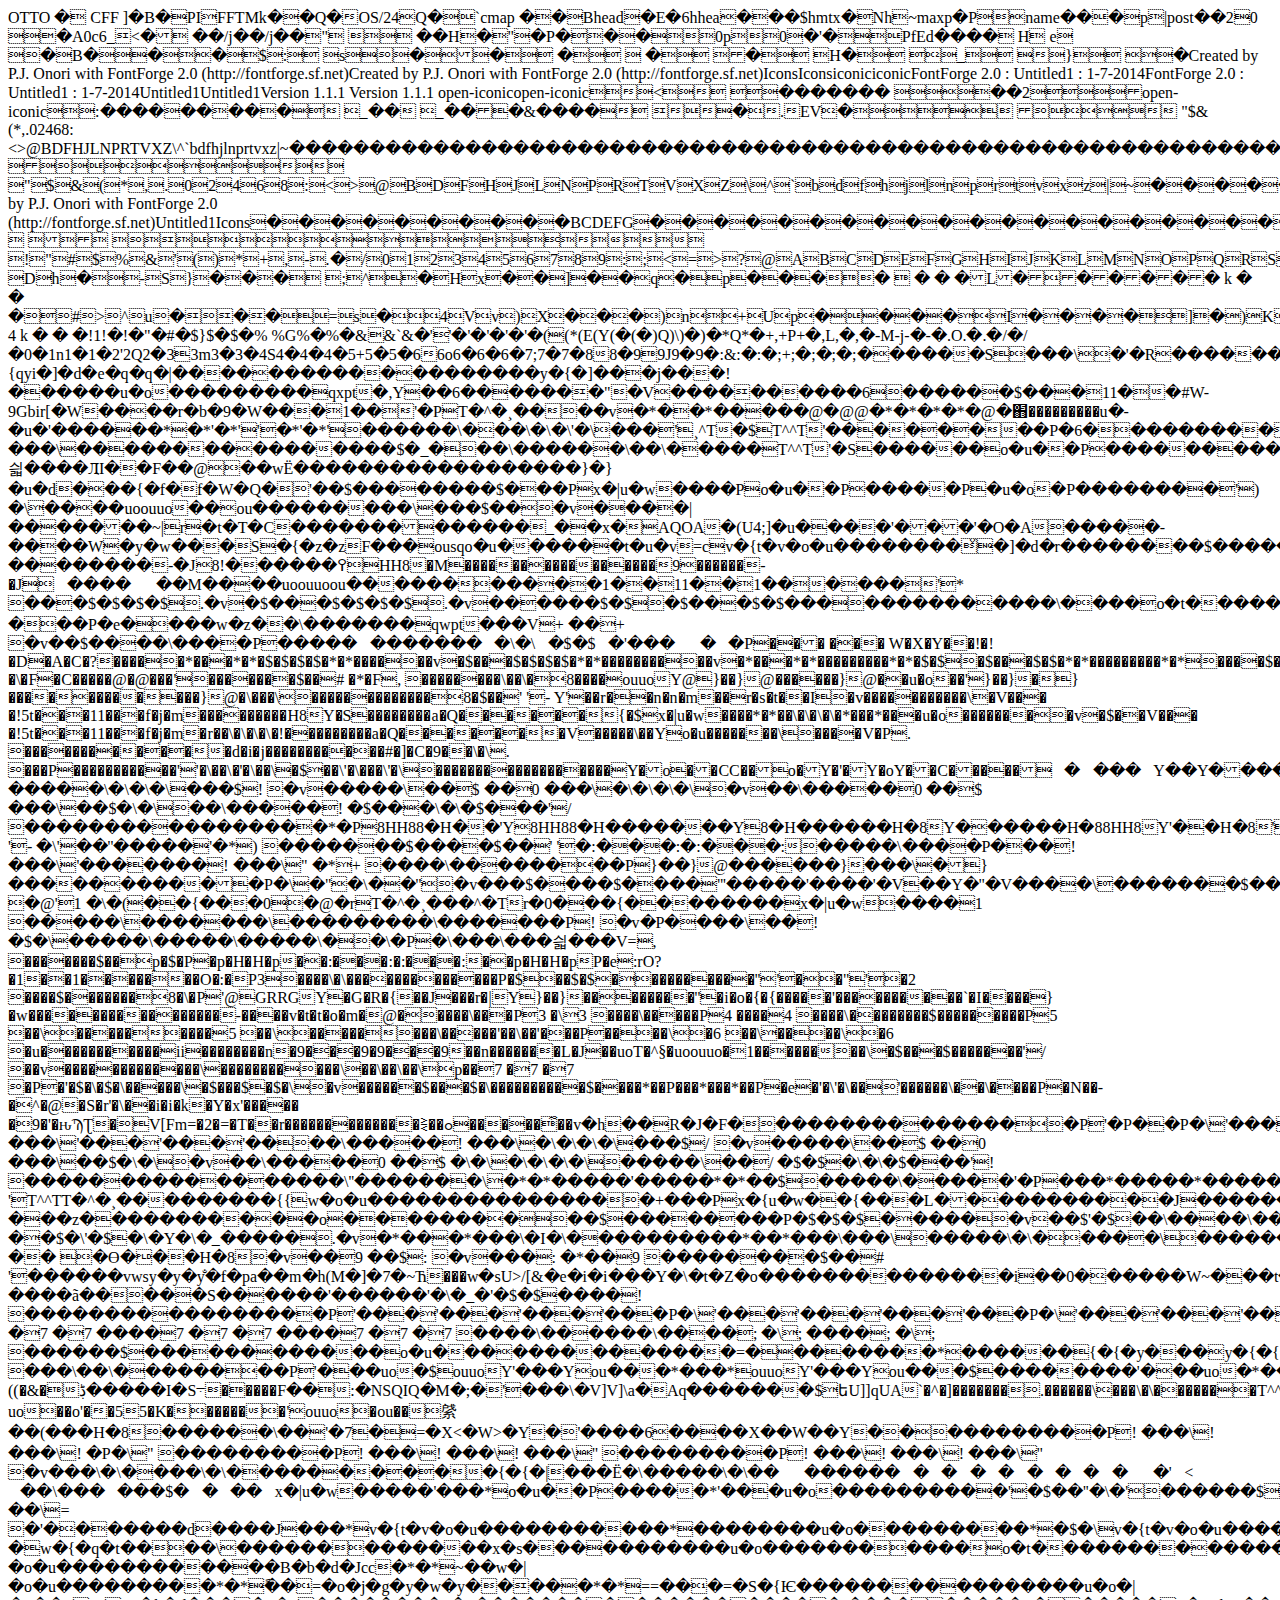
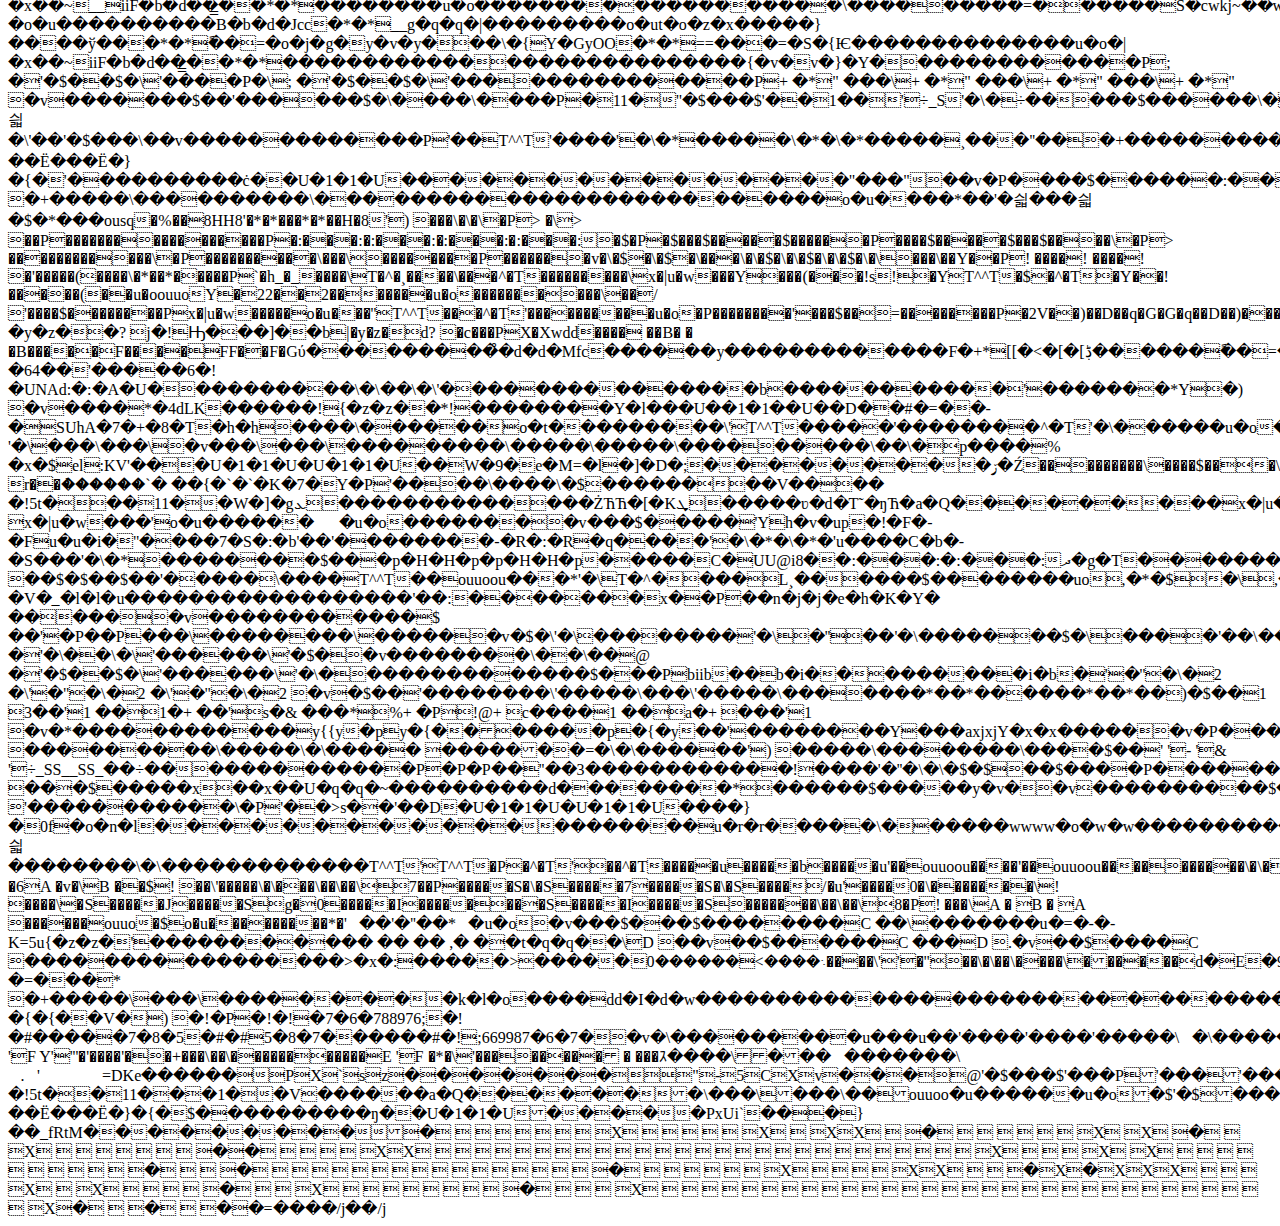
<file: fonts/open-iconic/open-iconic.otf/index.html>
<html><head>
<meta charset="utf-8"></head><body>OTTO
� CFF ]�B�PIFFTMk��Q�OS/24Q�`cmap
��Bhead�E�6hhea���$hmtx�Nh~maxp�Pname���p|post��20 �A0c6_<� ��/j��/j��"  ��H�"�P���0p0�'�PfEd���� H e  �B���$:	s��	�	
�	�	H�	_	}	�Created by P.J. Onori with FontForge 2.0 (http://fontforge.sf.net)Created by P.J. Onori with FontForge 2.0 (http://fontforge.sf.net)IconsIconsiconiciconicFontForge 2.0 : Untitled1 : 1-7-2014FontForge 2.0 : Untitled1 : 1-7-2014Untitled1Untitled1Version 1.1.1 Version 1.1.1 open-iconicopen-iconic< ������� ��2open-iconic:���������
_��
_���&����
�.EV�	
 "$&(*,.02468:<>@BDFHJLNPRTVXZ\^`bdfhjlnprtvxz|~����������������������������������������������������������������
 "$&(*,.02468:<>@BDFHJLNPRTVXZ\^`bdfhjlnprtvxz|~������������������������[base64].1.1Created by P.J. Onori with FontForge 2.0 (http://fontforge.sf.net)Untitled1Icons����������BCDEFG���������������������������������������������������������������������������������������������������������������	

 !"#$%&'()*+,-.�/0123456789:;<=>?@ABCDEFGHIJKLMNOPQRSTUVWXYZ[\]^�#L{�� Dh�-S}��� ;^�Hx��]��q�p����		�	�
�L������
k
�
�
�#>^u���=s�4Vv)X���)n+Up����I����]�)Km���J��.R~�GVg=��#��b���=� 4 k � � �!1!�!�"�#�$}$�$�%	%G%�%�&&`&�''�'�'�'�'�((*(E(Y(�(�)Q)\)�)�*Q*�+,+P+�,L,�,�-M-j-�-�.O.�.�/�/�0�1n1�1�2'2Q2�33m3�3�4S4�4�4�5+5�5�66o6�6�6�7;7�7�88�99J9�9�:&:�:�;+;�;�;�;�<a<�==l=�=�.���y�����������������y���y���\��\��p�����p �$�\'�$'�$'�\�*���\��\��p�����p="" ���\�\�*�\�*���$����$�������\���p�u�1�1�u��������y'�\�\�\�\'����u�1�1�u�����\�v�p�u�1�1�uy'�\�\�\�\'������������u�1�1�u���������p!="" �p�\"="" �p�\!="" ���������p!="" ���\"="" ���\!="" ����$�pf�jxrl���~��uo�d�@����?bz&���r�t�s���r�����n���������`�f��l���c����5�t��v��y��������v�\��\�����\���������\�����v�p�����\���$��#="" ''�\���\���������\�����\���p��$��#="" '�\���\���\��������\�����$��#="" '����������\�����\���������\���$��#="" '�����\�����\�����\������������������\����������������\��'���\������v�\�\�\�����\���������\�������\���p����������\�����\������\���p�\���\���\������v�\�\���������\�����\�����\���v�\����������\�������\��v���������$��$="" ��'�������'%="" �p'�\��\�����\������cc_(�����$�c��u�i׋ދޭ������cc�u�c�8�8i?uu�c�ӷ����_�c��="�" ggty�t�t�v�g��y������������i�fd�y�t�o�o�qyy�c������t�g�.�v�$�$��$�\��&="" '�u������'���k�j�h�h�i�l������������$��'="" '͋�v�h�7�7h�vǋ͋�:���:�����z�o�i��:���:�i�o�z�������\��\�p�p����p���$���\�����\���\�����������\��8�!��~�~����~�����'�y�{�����������p��h��������~����$�@�����\(="" ��(="" ���$������\�\���p�����������="">�����S���\�'�R������'���$�������P�����������>�����S��\'�R����'���$��\��\���o�t���������!�z��j]={qyi�]�d�e�q�q�|�������������������y�{�]���j���!������u�o���������qxpt�,Y��6�������"�V����������6������$���11��#W-9Gbir[�W����r�b�9�W���1��'�PT�^�¸����v�*��*�����@�@@�*�*�*�*�@�֋���������u�-�u�'������*�*'�*''�*'�*'������\���\�\�\'�\���'¸^T�$T^^T'��������P�6���������1���\'�¸^TT^^T''�*���H88HH8�*��v���������\���������\�����������x�d�ll�d�x���8�H������ou�����������u�oY��'�''���.�v��$������\�\�\�\����P���!
���\����������������$�_���\������\��\�����T^^T'�S������o�u��P�����������S��^�T�\'�\'�\����\�����������\{�{�y��Py�{�{�����\������=��F������M�Uqi`ia{S�Q�F�S�Y�'���^qWFF{���싋����ԮΙ��F��@��wË������������������}�}�u�d���{�f�f�W�Q�'��$��������$���Px�|u�w����Po�u��P�����P�u�o�P��������')
�\����uoouuo��ou���������\���$���v����|�������~|r�t�T�C�������������_��x�AQOA�(U4;]�u����'���'�O�A�����-����W�y�w���S�{�z�zF���ousqo�u������t�u�v=cv�{t�v�o�u��������ͮ�]�d�r��������$��������������������������uo�4�������������p�q�x�������h��������������{�v�=�������������u�oG����������������u�o��������Io���=�;����=�=�:nu��������p�xp�t������P��������������u�Yx��J������J���������r����������@�F���������������������\�����������������������>������������'���\��'�''�\��''�\����'�$��''�\��''��������\�����������\�P�\�P��������>�������'�''�\��''�\��''�$'�''�\��''����\������������\����-��������-�J߉������!8HH8�M����������������9������-�J������M����uoouuoou�����������1��11��1������'*
���$�$�$�$.�v�$���$�$�$�$.�v������$�$�$���$�$��������������\����o�t��������*��r�8�7�8؏~�������������������}���P�e����w�z��\�������qwpt���V+
��+
�v��$����\����P�������������\�\�$�$�'�����P���
���	W�X�Y��!�!�D�A�C�?�����*���*�*�$�$�$�$�*�*������v�$���$�$�$�$�*�*����������v�*���*�*���������*�*�$�$�$���$�$�*�*���������*�*����$��#
�\�F�C�����@�@���'�������$��#
�*�F,
��������\��\�8����ouuoY@}��}@������}@��u�o��'}��}�}������������}@�\���\�������������8�$��'
'-
Y'��r��n�n�m��r�s�t��I�v�����������\�V���
�!5t���11���f�j�m���������H8Y�S��������a�Q������{�$x�|u�w����*�*��\�\�\�\�*���*���u�o��������v�$��V���
�!5t���11���f�j�m�r��\�\�\�\�!���������a�Q�������V�����\��Yo�u�������\����V�P.
������������d�i�j�����������#�]�C�9��\�\.
���P�����������''�\��\�'�\��\�$��\'�\���\'�\������������������Y�o��CC��o�Y�'�Y�oY��C���������Y��Y������������C��Yo�Y�Y����H88HH88H�����������\��/
�����\�\�\�\���$!
�v�����\��$
��0
���\�\�\�\�\�v��\�����0
��$
���\��$�\�\��\�����!
�$���\�\�$���'/
�����������������*�P8HH88�H��'Y8HH88�H�������Y8�H������H�8Y������H�88HH8Y'��H�8'��uoYYou�������$��uoouuoY��������\�''�*'�Youuoou�����������uoouuoou���v�\����������������\�\������������������������$��'
'-
�\'��''�����'�*)
�������$����$��'
'�:���:�:���:�����\����P���!
���\'�������!
���\"
�*+
����\��������P}��}@������}���\�}�����������P�\�''�\��''�v���$����$����'''�����'����'�V��Y�''�V����\�������$����������\��������\�\�*�����@�$���p�H�H�p�p�H�H�p�p�H�H�p�p�H�H�p'-
�@'1
�\�(��{���0�@�rT�^�¸���^�Tr�0���{��������x�|u�w����1
�����\�������\���������\�������P!
�v�P����\��!
�$�\�����\�����\�����\��\�P�\���\���싋���V=,
�������$��p�$�P�p�H�H�p��:���:�:���:��p�H�H�pP�e:rO?�1��1�������O�:�P3����\�\�������������P�$��$�$����������'''��'''�2
����$�������8�\�P'@GRRGY�G�R�{��J���r�|Y}��}��������''�i�o�{�{�����'����������`�I����}�w����������������-����v�t�t�o�m�@�����\���P3
�\3
����\�����P4
����4
����\��������$���������P5
��\���������5
��\��������\�����'��\��'���P����\�6
��\����\�6
�u�����������ii��������n�9���9�9���9��n�������L�J��uoT�^§�uoouuo�1��������\�$���$�������'/
��v�������������\�����������\��\��\��\p��7
�7
�7
�P�'�$�\�$�\�����\�$���$�$�\�v������$���$�\����������$����*��P���*���*��P�e�'�\'�\��'������\��\����P�N��-�^�@�S�r'�\��i�i�k�Y�x'�����
�9�'�ԋϠƮ�V[Fm=�2�=�T��r�������������⋛��ߋ������͋�v�h��R�J�F����������������P'�P��P�\'������\!
���\'���'���'����\�����!
���\�\�\�\�\���$/
�v�����\��$
��0
���\��$�\�\�v��\�����0
��$
�\�\�\�\�\�\�����\��/
�$�$�\�\�$���'!
�����������������\''�������\�*�*�����'�����*�*��$�����\�����'�P���*�����*�������*�����*�����'8
'T^^TT�^�¸���������{{w�o�u����������������+���Px�{u�w��{���L�����������J������������������.����ŋ�Q�R�)�RRIJ-���z�����������o����������$��������P�$�$�$������v��$'�$��\����\��'��\��\�\'��)�Z����\�\�\��������\��'��\���ǽ�*�\�\��v����$
��$�\'�$�\�Y�\�_�����.�v�*���*���\�I�\����������*��*���\���\�����\�\�����\�������������Vo�u��P�����V�v�������\��\���\���*��8HH8ЋI�T�w�n�PwbT�I8�H�������i�Y��������\������Ɵ���H�88HH8ԋI�T�wPouuo�\z�y�|��
�Ɵ���H�8�v��9
��$:
�v���:
�*��9
��������$��#
'������vwsy�y�y̐�f�pa��m�h(M�]�7�~Ћ���w�sU>/[&�e�i�i���Y�\�t�Z�o��������������i��0������W~���t������j�u�����Ë�{��u�s�q��uuoo����~�]}����ã�����S������'������'�\�_�'�$�$����!
�����������������P'���'���'���'���P�\'���'���'���'���P�\'���'���'���'���P�\'���'���'���'����\��\��\��\��\��\���7
�7
�7
����7
�7
�7
����7
�7
�7
����\������\����;
�\;
����;
�\;
������$������������o�u��������������=��������*������{�{�y���y�{�{����)
���\��\��������P'���uo�$ouuoY'���You���*���*ouuoY'���You���$��������'���uo�*���*�������v�����\'��$�\�\���$�P�9���9'Y�ouuo�\o�u���������������2����o�u�������\�u�o�Y��9���9���T�Y�g���������������0���00��0���00��v��\�\�\�$�P�$���$�\���\�\���\�\���'��������������������P'����'�''�\�\�''��$�$''��\�$�\�������������������������������=�\����'''�\�'�'��\��\�������\���F&((�&�ڋ�����I�S܋�����F��:�NSQIQ�M�;�'���\�V]V]\a�Aq�������$եU]]qUA`�^�]�������.������\���\�\�������T^^T�T�^��¸���^�T�*��8HH8������䧡uo��o'��55�K�������'ouuo�ou��䋯��(���H�8������\��'�7�=�X<�W>�Y�'����6����X��W��Y�����������P!
���\!
���\!
�P�\"
���������P!
���\!
���\!
���\"
���������P!
���\!
���\!
���\"
�v���\�\����\�\����������{�{�|���Ë�\�����\�\�����������������'<
��\������$����x�|u�w�����'���*o�u��P�����*'���u�o����������'�$��''�\�'������$��$�������$�$�$��\=
��\=
�'�������d����J���*v�{t�v�o�u�����������*��������u�o���������*�$�\v�{t�v�o�u���������$�\��������u�o��������\���*�}�w�{�q�t����\�������������x�s�����������u�o�����������o�t�������������u�o'�������qwpt�v���$��[��\��[��'''�\�\���S�cwkj`_~��w�|�o�u������������В�b�d�Jcc�*�*~��w�|�o�u���������*�*�ً�=�o�j�g�y�w�y�����*�*==���=�S�{Ѥ����������������u�o�|�x��~__iiF�b�d��̳��*�*��������u�o�������������������\���������=������S�cwkj~��w�|�o�u����������В�b�d�Jcc�*�*__g�q�q�|���������o�ut�o�z�x�����}����ў���*�*�ً�=�o�j�g�y�v�y���\�{Y�GyOO�*�*==���=�S�{Ѥ��������������u�o�|�x��~iiF�b�d��̳��*�*���������������������������{�v�v�}�Y�������������P;
�'�$��$�\'����P�\;
�'�$��$�\'���������������P+
�*"
���\+
�*"
���\+
�*"
���\+
�*"
�v�������$��'������$�\����\����P�11�''�$���$'��1��'÷_S'�\�÷�����$������\������11��÷��÷_S�\�$�$���$'�\�1�����$����$��$�P�9���9'��*�\�*�\'��������*�\��22�'�9���9���������$�����\���$�\'�*���*��'���������*�����싋�\'��'�$���\��v�������������P'��T^^T'����'�\�*�����\�*�\�*�����¸���''���+���������������U�1�1�U�U�1�1�UƋŚ���������'�{�}��Ë���Ë�}�{�'����������ċ��U�1�1�U���������������"���"��v�P����$������:���:�\�����������\�:���:'8
�+�����\����������\���������������������������o�u����*��'�싋���싋�$�*���ousq�%��8HH8'�*�*���*�*��H�8')
���\�\�\�P>
�\>
��P�����������������P�:���:�:���:�:���:�:���:�$�P�$���$�����$������P����$�����$���$����\�P>
������������\�P����������\���\��������P�������v�\�$�\�$�\���\�\�$�\�\�$�\�\�$�\�\���\��Y��P!
����!
����!
�'�����(����\�*��*�����P`�h_�_����\T�^�¸����\���^�T���������\x�|u�w���Y���(���!s!�YT^^T�$�^�T�Y��!�����(��u�oouuoY�22��2�������u�o����������\��/
'����$��������Px�|u�w�����o�u���''T^^T���^�T'����������u�o�P��������'���$��=��������P�2V��)��D��q�G�G�q��D��)���2c}`�^��q��G�G��q�������v���������P�*�*�*�*����*�*�*�*���*���*'��*�*�*�*'���*�*'�*�*�*�*�'�*���*�����\���Y�_���'��\��'��������''��-|�y�z��?
j�!Ԣ���]��b|�y�z�d?
�c���PX�Xwdd����  ��B� � �B�����F����FF��F�Gύ���������̊�d�d�Mfc������y�������������F�+*[[�<�[�[ڋ�������ً�=�d�X�X��v����''�\�\���$�$�$��\�\��$�$��\��$���$�����\'�\�����X�_gpW�U�A�7�n�q�q�����������H�8���'8H1���1������H�8�o��`XOlI�Ԧe�]�YI�\�:��l�_��'_ul_�W�:����:��l�_�^VNlF�F�N�^���\����\�$�$���1�����������1���e��!�64��'�����6�!�UNAd:�:�A�U����������\�\��\�\'���������������b�����������'�������*Y�)
�v����*�4dLK������!{�z�z��*!��������Y�l���U��1�1��U��D��#�=��-�SUhA�7�+�8�T�h�h����\������o�t���������\'T^^T�����'��������^�T'�\������u�o�$�������qwpt�������$��#
'�\���\���\�v���\���\���������\�����\�����\���������\��\�p����%
�x�$el:KV'���U�1�1�U�U�1�1�U��W�9�e�M=�l�]�D�;���������ۯ�Ź���������\����$���\���\�$�\����������������\���\��������������\���$���v������������P�P��P���P��P��''�\�'�\'�\�'�\'�\��{����Pa�b�a������P��'���4�4�3�����������������o�{����=�n�o�m�nAmAnA_�^�a�!������\��\��\��\��\���o�w�s�������{���{��������y���Ķ��Ķ`R�oyw�s������{�{������H���y��Ķ���`�Ro�wys�������{�{��������������`�RR``R�'�����Y������P6�Lqcccc}Y�e�����������͋͋�{�y�y�t�r�8htY_Y_JK��	r��ު������ˋ�	��{�`�`�K�7�Y�P'����\����\�$��������V����
�!5t���11��W�]�gܥ��������������ŻЋЋ�[�Kܜ�����ʋ�d�T˜�ŋЋ�a�Q���������x�|u�w����\o�u�������\���u�o��������`'x�|u�w���'o�u�������u�o�������� x�|u�w���'o�u�������u�o��������v���$�����'Yh�v�up�!�F�-�Fu�u�i�''����7�S�:�b'��'��������-�R�:�R�q����'�\�*�\�*�'u����C�b�-�S���'�\�*��������$���p�H�H�p�p�H�H�p�����C�UU@i8��:���:�:���:ދ�g�T����������C�(����v�$���:�:�$�$�:�:��$�$��:�:�$�$�:�:��$��v�\����������\���\�\����������\���\�\������������������\�\���\����������\�\��v���\���\���\���������\�M�����M���\�;���;�\���u�u�����\�\�1����\��������\���������'����������������\'�r�F�F�r����t�t���\'��2���9���9�\*
��$�$��$��'�����\����T^^T��ouuoou���*'�\T�^����L¸������$��������uo,�*�$�\,�^�T��������$���Pbiib��b�i��V�����''�$���\���'�a��:�.t�[������\'�\�\�v���\���P�\�$'�a����Z�(��\���\����������V�T�Wl��:��&� �V�_�l�l�u������������������'��:�������x��P��n�j�j�e�h�K�Y�	������v������������$
��'�P��P���\��������\������v�$�\'�\��������'�\�''��'�\�������$�\����'��\���\�v��������\��\��@
�'�\��\�\'������\'�$��v��������\��\��@
�'�$��$�\'������\'�\��������������$���Pbiib��b�i���������i�b�'�''�\�2
�\'�''�\�2
�\'�''�\�2
�v�$��'��������\'�����\���\'�����\�������*��*������*��*��)�$��1
3��'1
��1�+
��'s�&
���*%+
�P!@+
c����1
��a�+
���'1
�v�*������������y{{y�py�{�������p�{�y��'��������Y���axjxjY�x�x������v�P��������������������''<
���������\�����\�\����� �������=�\�\������')
�����\��������\����$��'
'-
'&
'÷_SS__SS_��÷�������������P�P�P��''��3������������!����'�''�\�\�$�$��$����P���������������������������=�@�@�@�@C���'����*��'������������\���8���\�¸���*��ouuoY'�$�You�����*¸^T��\����������P%
���$�����x��x��U�q�q�~����������d��������*������$�����y�v��v����������$�.}q,�Uxx�xxr�o��$��������������u�o�*ou��Ћ�������~�q�x�x�y~�x�$��%
'�����������\�P'��>s��'��D�U�1�1�U�U�1�1�U����}�0f�o�n�l��������������������u�r�r�����\������wwww�o�w�w�������������v��������P'��'��'�\�*�����\�*�\�*���싋��������\�\�������������T^^T'T^^T�P�^�T'��^�T�����u�����b�����u'��ouuoou����'��ouuoou����������\�\�����$��1�������$'�$T^^TT^���$���P'�P��������\��\��\8��PA
�6A
�v�\B
��$!
��\'�����\�\���\��\��\7��P�����S�\�S�����7�����S�\�S����/�u'����0�\�������\!
����\�S�����J�����Sg�0�����I��������S�����I�����S�������\��\��\8�P!
���\A
�
B
�
A
������ouuo�$o�u���������*�'��'�''��*�u�o�v���$���$��������C
��\�������u�=�-�-K=5u{�z�z�'�����������
�� �� ,�	��t�q�q��\D
��v��$������C
���D
.�v��$����C
�����������������>�x�:�����>�����܈����>������0����\''�''��\�\��\����\������d�E�9���������l�O����������<�CuMc�6����ǋƋ�z�m��M�?�=���*
�+�����\���\���������k�l�o����dd�I�d�w��������������������������������**�\���\��|�{�{��V�)
�!�P�!�!�7�6�788976;�!�#�����7�8�5�#�#5�8�7������#�!;669987�6�7��v�\���������u���u��'����'����'�����\�\��������������u�u��'��{��e��{���+���\��\����\��\������E
'F
Y''''�'����'��+���\��\�����������E
'F
�*�\'��������
�
���ｽ����\����������\
.'=DKe������PX`sz�������"-5CXv���@'�$���$'���P'���'����q�G�G�q�q�G�G�q�q�G�G�q�q�G�G�q������$��$�11���1������1���p�H�H�p�p�H�H�p�p�H�H�p�p�H�H�p��uo'ouuoou���������uoouuoou������T^^TT�^�¸���^�Touuoo�u������u�o�*�*�*�*�C�*�*�*�*CC�*�*�*�*C��*�*�*�*�:���:�:���:�:���:�:���:�
�!5t��11���1��V������a�Q�������\���\���\��ouuoo�u������u�o�$'�$���������������������9���9�������22�'�9���9���\�\�\��1��11��1��������$�*�*�*�*���*�*�*�*''�*�*�*�*�$���$�*�*������¸^TT^^TT^��¸������'�$�$���\��8HH88�H��������\���\���\�\���������v�����J�����v���������������J������������\�\���$�\���\͋�����\����������l�_��U�1�1�U�U�1�1�Uȋś���������$�{�}��Ë���Ë�}�{�$����������ŋ��U�1�1�U�����PxUi`���}��_fRtM����������        X      X  XX  �       X X �  X        ��     XX                            X    X X           �   �                 �       X     XX   �X�XXX    X  X     �   X         �    X                                X�  �  ��=����/j��/j</a<�==l=�=�.���y�����������������y���y���\��\��p�����p></body></html>
</file>
